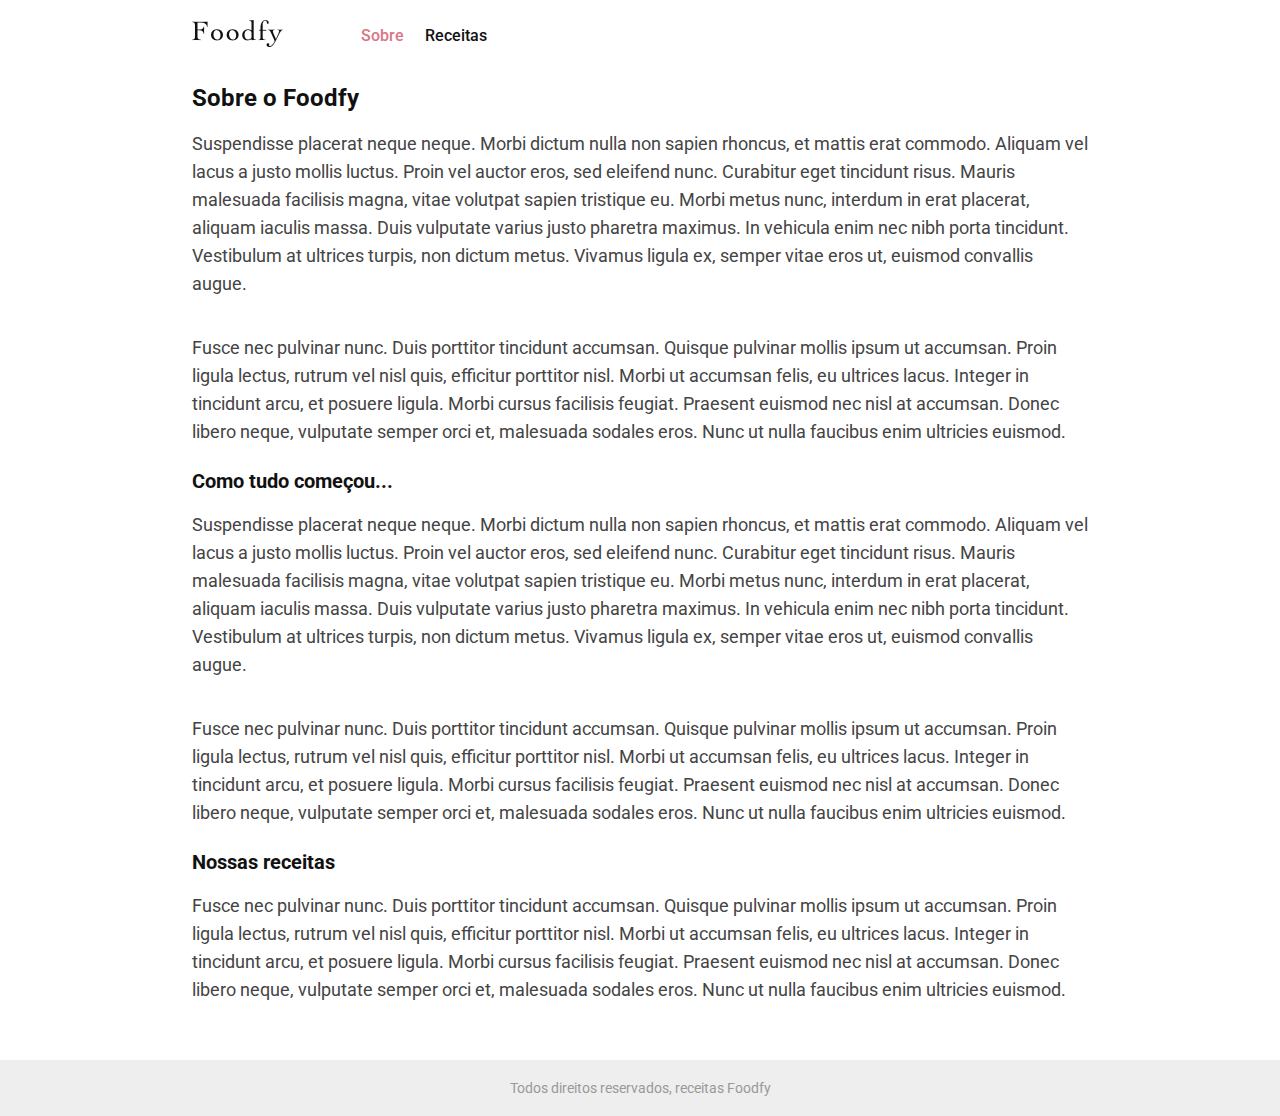
<file: sobre.html>
<!DOCTYPE html>
<html lang="en">
  <head>
    <meta charset="UTF-8" />
    <meta name="viewport" content="width=device-width, initial-scale=1.0" />
    <link rel="stylesheet" href="css/style.css" />
    <link rel="stylesheet" href="css/global.css" />
    <link
      href="https://fonts.googleapis.com/css2?family=Roboto:wght@100;300;400;500;700;900&display=swap"
      rel="stylesheet"
    />
    <link
      href="https://fonts.googleapis.com/css2?family=Roboto:wght@100;300;400;500;700;900&display=swap"
      rel="stylesheet"
    />
    <title>Sobre</title>
  </head>
  <body>
    <header class="header content">
      <figure class="header__figure">
        <a href="./index.html">
          <img src="./assets/logo.png" />
        </a>
      </figure>

      <ul class="header__list">
        <li class="ativo"><a href="./sobre.html">Sobre</a></li>
        <li><a href="./receitas.html">Receitas</a></li>
      </ul>
    </header>

    <main class="main-sobre content">
      <h1>Sobre o Foodfy</h1>
      <p>
        Suspendisse placerat neque neque. Morbi dictum nulla non sapien rhoncus,
        et mattis erat commodo. Aliquam vel lacus a justo mollis luctus. Proin
        vel auctor eros, sed eleifend nunc. Curabitur eget tincidunt risus.
        Mauris malesuada facilisis magna, vitae volutpat sapien tristique eu.
        Morbi metus nunc, interdum in erat placerat, aliquam iaculis massa. Duis
        vulputate varius justo pharetra maximus. In vehicula enim nec nibh porta
        tincidunt. Vestibulum at ultrices turpis, non dictum metus. Vivamus
        ligula ex, semper vitae eros ut, euismod convallis augue.
      </p>
      <p>
        Fusce nec pulvinar nunc. Duis porttitor tincidunt accumsan. Quisque
        pulvinar mollis ipsum ut accumsan. Proin ligula lectus, rutrum vel nisl
        quis, efficitur porttitor nisl. Morbi ut accumsan felis, eu ultrices
        lacus. Integer in tincidunt arcu, et posuere ligula. Morbi cursus
        facilisis feugiat. Praesent euismod nec nisl at accumsan. Donec libero
        neque, vulputate semper orci et, malesuada sodales eros. Nunc ut nulla
        faucibus enim ultricies euismod.
      </p>

      <h2>Como tudo começou...</h2>
      <p>
        Suspendisse placerat neque neque. Morbi dictum nulla non sapien rhoncus,
        et mattis erat commodo. Aliquam vel lacus a justo mollis luctus. Proin
        vel auctor eros, sed eleifend nunc. Curabitur eget tincidunt risus.
        Mauris malesuada facilisis magna, vitae volutpat sapien tristique eu.
        Morbi metus nunc, interdum in erat placerat, aliquam iaculis massa. Duis
        vulputate varius justo pharetra maximus. In vehicula enim nec nibh porta
        tincidunt. Vestibulum at ultrices turpis, non dictum metus. Vivamus
        ligula ex, semper vitae eros ut, euismod convallis augue.
      </p>
      <p>
        Fusce nec pulvinar nunc. Duis porttitor tincidunt accumsan. Quisque
        pulvinar mollis ipsum ut accumsan. Proin ligula lectus, rutrum vel nisl
        quis, efficitur porttitor nisl. Morbi ut accumsan felis, eu ultrices
        lacus. Integer in tincidunt arcu, et posuere ligula. Morbi cursus
        facilisis feugiat. Praesent euismod nec nisl at accumsan. Donec libero
        neque, vulputate semper orci et, malesuada sodales eros. Nunc ut nulla
        faucibus enim ultricies euismod.
      </p>

      <h2>Nossas receitas</h2>
      <p>
        Fusce nec pulvinar nunc. Duis porttitor tincidunt accumsan. Quisque
        pulvinar mollis ipsum ut accumsan. Proin ligula lectus, rutrum vel nisl
        quis, efficitur porttitor nisl. Morbi ut accumsan felis, eu ultrices
        lacus. Integer in tincidunt arcu, et posuere ligula. Morbi cursus
        facilisis feugiat. Praesent euismod nec nisl at accumsan. Donec libero
        neque, vulputate semper orci et, malesuada sodales eros. Nunc ut nulla
        faucibus enim ultricies euismod.
      </p>
    </main>

    <footer class="footer">
      <p>Todos direitos reservados, receitas Foodfy</p>
    </footer>
  </body>
</html>
</file>
<file: css/style.css>
/*----------------------------------Header----------------------------------*/
.header {
  display: flex;
  align-items: center;
  padding: 20px 0;
}

.header__list {
  padding-left: 8.7%;
  display: flex;
  list-style: none;
}

.header__list li {
  padding-right: 21px;
  font-size: 16px;
  color: #111111;
  font-weight: 500;
}

.header__list li a {
  text-decoration: none;
  color: #111111;
}

.header__list .ativo a {
  color: rgb(216, 118, 134);
}
/*--------------------------------------------------------------------------*/

.main {
  display: flex;
  flex-direction: column;
}

.section-chef {
  display: flex;
  justify-content: space-between;
  background: #fbdfdb;
  border-radius: 30px;
  padding: 0 70px;
  align-items: center;
}

.section-chef__description {
  display: flex;
  flex-direction: column;
}

.section-chef__description h1 {
  font-size: 32px;
  color: #111111;
  padding-bottom: 10px;
}

.section-chef__description p {
  max-width: 330px;
  opacity: 0.7;
  font-size: 18px;
  line-height: 28px;
}

.section-chef__figure {
  padding-top: 6%;
  padding-right: 4%;
}

.section-receitas-more {
  padding: 4.5% 0;
}

.section-receitas-more h2 {
  padding-bottom: 1.8%;
}

.aux {
  padding: 1% 0 3% 0;
}

/*--------------------------CARDS----------------------------*/

.cards {
  display: grid;
  grid-template-columns: 1fr 1fr 1fr;
  gap: 30px 20px;
  margin: 0 auto;
}

.card {
  cursor: pointer;
}

.card__figure img {
  width: 100%;
  border-radius: 15px;
}

.card__figure img:hover {
  opacity: 0.8;
  transition: 400ms;
}

.card__description {
  padding-top: 15px;
}

.card__description h3 {
  font-size: 18px;
  color: #111111;
  font-weight: 500;
}

.card__description span {
  font-size: 14px;
  color: #777777;
}

/*---------------------FOOTER--------------------- */

.footer {
  background: #eeeeee;
  padding: 20px 0;
  display: flex;
  justify-content: center;
}

.footer p {
  font-size: 14px;
  color: #999999;
}

.main-sobre {
  padding: 1% 0 3% 0;
}

.main-sobre h1 {
  font-size: 24px;
  color: #111111;
}

.main-sobre h2 {
  font-size: 20px;
  color: #111111;
  padding-top: 5px;
}

.main-sobre p {
  font-size: 18px;
  color: #444444;
  line-height: 28px;
  padding: 18px 0;
}

/* --------------------MODAL--------------------------------------- */

.modal-overlay {
  background-color: rgba(0, 0, 0, 0.7);
  width: 100%;
  height: 100%;
  position: fixed;
  top: 0;
  opacity: 0;
  visibility: hidden;
}

.modal {
  background-color: #fff;
  width: 40%;
  height: 45%;
  margin: 30vh auto;
  position: relative;
  border-radius: 16px;
}

.modal .close-modal {
  position: absolute;
  right: 42%;
  top: 90%;
  cursor: pointer;
}

.modal .maximize-modal {
  position: absolute;
  right: 50px;
  top: 15px;
  cursor: pointer;
}

/*---------------------MODAL ACTIVE------------------------------------ */

.modal-overlay.active {
  opacity: 1;
  visibility: visible;
}

/*---------------------MODAL MAXIMIZE------------------------------------ */

.modal.maximize {
  width: 60%;
  height: 60%;
  margin: 5vh auto;
}

.img-modal {
  position: absolute;
  width: 90%;
  height: 150px;
  top: 20px;
  left: 26px;
  border-radius: 15px;
  object-fit: cover;
}

.title-modal {
  display: flex;
  justify-content: center;
  padding-top: 180px;
}

.autor-modal {
  display: flex;
  justify-content: center;
  padding-top: 5px;
  font-size: 13px;
  color: #777777;
}
</file>
<file: css/global.css>
*,
*::before,
*::after {
  padding: 0;
  margin: 0;
  box-sizing: border-box;
  font-family: "Roboto", sans-serif;
}

.content {
  width: 70%;
  margin: 0 auto;
  max-width: 1200px;
}
</file>
